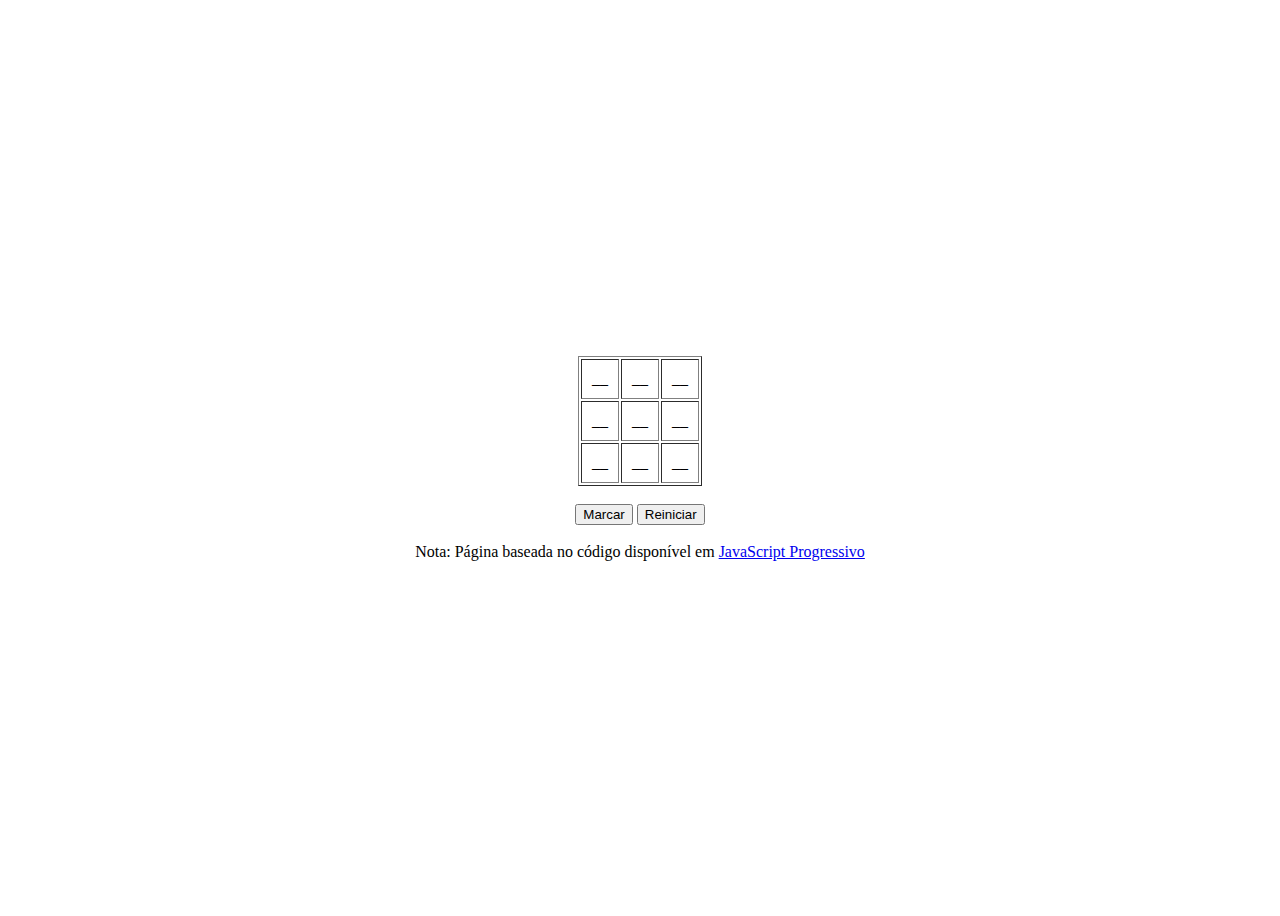
<file: index.html>
<!DOCTYPE html>
<html>

<head>
    <meta charset="UTF-8">
    <title>Exemplo de HTML com CSS e JavaScript externos</title>

    <!-- Importando o arquivo CSS externo -->
    <link rel="stylesheet" type="text/css" href="style.css">

    <!-- Importando o arquivo JavaScript externo -->
    <script src="script.js"></script>
</head>

<body onload=inicia()>
    <div id='board' class="buttonmarcar">
    </div>
    <div class="buttonmarcar">
        <button onclick="jogar()">Marcar</button>
        <button onclick="resetGame()">Reiniciar</button>
    </div>
    <div id='aviso'>
    </div>
    <br />
    <div>
        Nota: Página baseada no código disponível em <a
            href="https://www.javascriptprogressivo.net/2019/01/Codigo-Completo-Jogo-velha-JavaScript-HTML-JS.html">
            JavaScript Progressivo </a>
    </div>
</body>

</html>
</file>
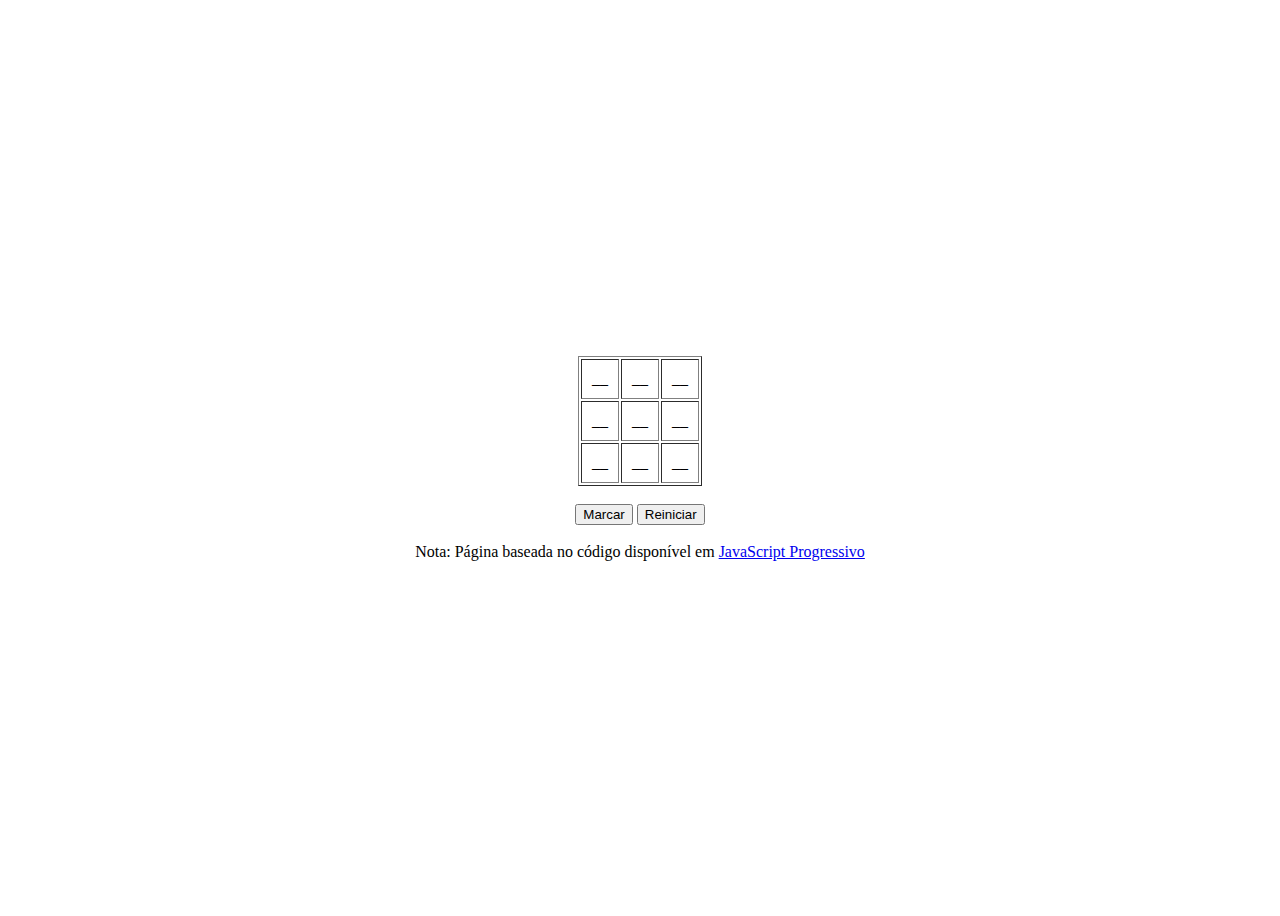
<file: main/index.html>
<!DOCTYPE html>
<html>

<head>
    <meta charset="UTF-8">
    <title>Exemplo de HTML com CSS e JavaScript externos</title>

    <!-- Importando o arquivo CSS externo -->
    <link rel="stylesheet" type="text/css" href="/style/style.css">

    <!-- Importando o arquivo JavaScript externo -->
    <script src="/script/script.js"></script>
</head>

<body onload=inicia()>
    <div id='board' class="buttonmarcar">
    </div>
    <div class="buttonmarcar">
        <button onclick="jogar()">Marcar</button>
        <button onclick="resetGame()">Reiniciar</button>
    </div>
    <div id='aviso'>
    </div>
    <br />
    <div>
        Nota: Página baseada no código disponível em <a
            href="https://www.javascriptprogressivo.net/2019/01/Codigo-Completo-Jogo-velha-JavaScript-HTML-JS.html">
            JavaScript Progressivo </a>
    </div>
</body>

</html>
</file>
<file: style.css>
/* Adicione estas regras CSS no seu arquivo style.css */


.x {
    background-color: #ffb006; /* Cor para X */
}

.o {
    background-color: #87ceeb; /* Cor para O */
}

body {
   height: 100vh;
   display: flex;
   align-items: center;
   flex-direction: column;
   justify-content: center;
}
</file>
<file: style/style.css>
/* Adicione estas regras CSS no seu arquivo style.css */


.x {
    background-color: #ffb006; /* Cor para X */
}

.o {
    background-color: #87ceeb; /* Cor para O */
}

body {
   height: 100vh;
   display: flex;
   align-items: center;
   flex-direction: column;
   justify-content: center;
}
</file>
